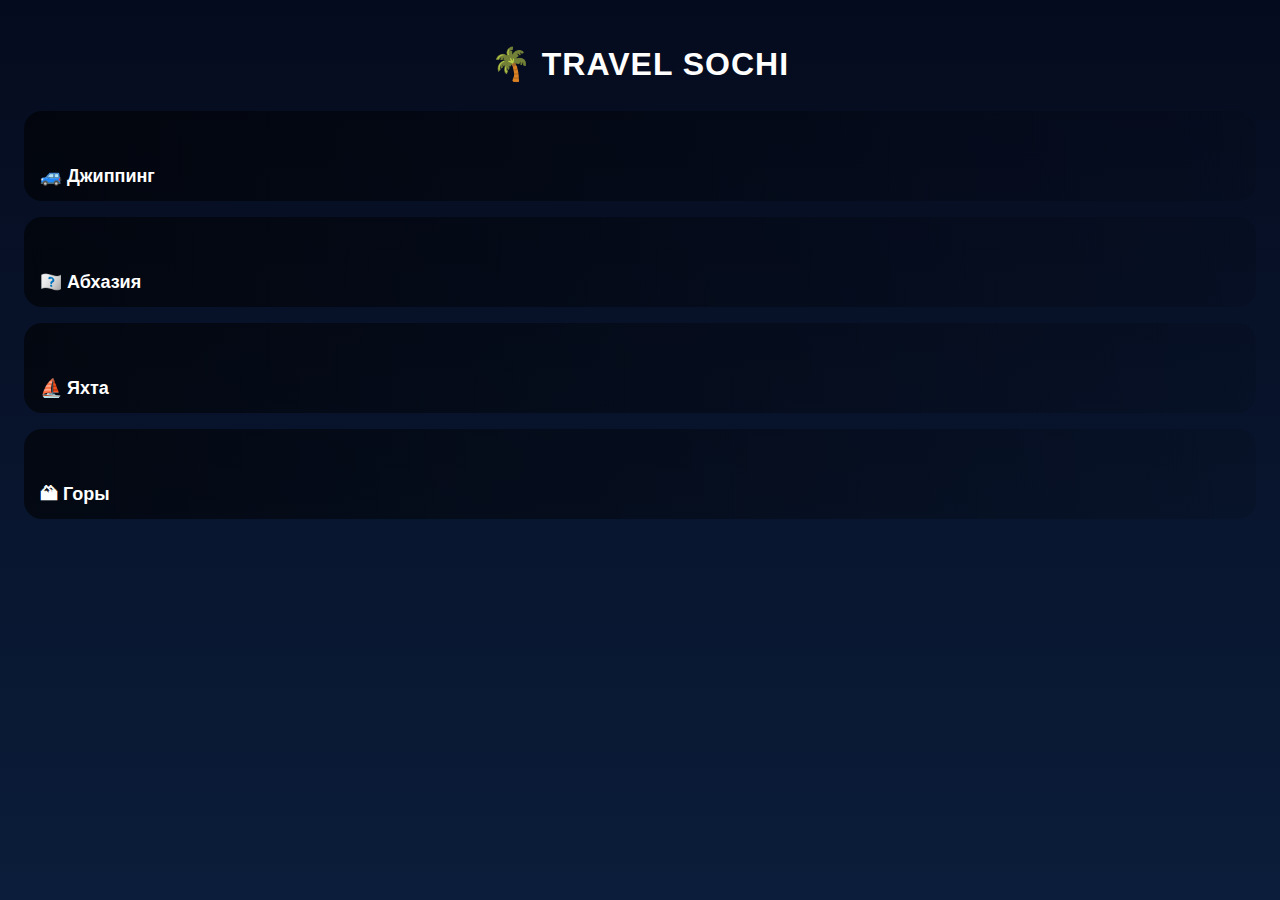
<file: index.html>
<!DOCTYPE html>
<html lang="ru">
<head>
  <meta charset="UTF-8" />
  <title>TRAVEL SOCHI</title>
  <meta name="viewport" content="width=device-width, initial-scale=1.0" />

  <style>
    * {
      box-sizing: border-box;
      font-family: -apple-system, BlinkMacSystemFont, "Segoe UI", sans-serif;
    }

    body {
      margin: 0;
      background: linear-gradient(180deg, #050b1e, #0b1d3a);
      color: white;
      overflow-x: hidden;
    }

    .screen {
      min-height: 100vh;
      padding: 24px;
      transition: transform 0.45s ease, opacity 0.45s ease;
    }

    .hidden {
      opacity: 0;
      transform: translateX(100%);
      pointer-events: none;
      position: absolute;
      top: 0;
      left: 0;
      width: 100%;
    }

    h1 {
      text-align: center;
      margin-bottom: 28px;
      letter-spacing: 1px;
    }

    .card {
      position: relative;
      height: 90px;
      background-size: cover;
      background-position: center;
      border-radius: 18px;
      margin-bottom: 16px;
      overflow: hidden;
      cursor: pointer;
      transition: transform 0.25s ease, box-shadow 0.25s ease;
    }

    .card::after {
      content: "";
      position: absolute;
      inset: 0;
      background: linear-gradient(90deg, rgba(0,0,0,0.6), rgba(0,0,0,0.1));
    }

    .card:hover {
      transform: scale(1.02);
      box-shadow: 0 10px 25px rgba(0,0,0,0.4);
    }

    .card:active {
      transform: scale(0.97);
    }

    .label {
      position: absolute;
      bottom: 14px;
      left: 16px;
      z-index: 2;
      font-size: 18px;
      font-weight: 600;
    }

    .back {
      margin-bottom: 20px;
      font-size: 16px;
      opacity: 0.7;
      cursor: pointer;
    }
  </style>
</head>

<body>

  <!-- ЭКРАН 1 -->
  <div id="home" class="screen">
    <h1>🌴 TRAVEL SOCHI</h1>

    <div class="card" onclick="openCategory('Джиппинг')" style="background-image:url('https://i.imgur.com/Jeep.jpg')">
      <div class="label">🚙 Джиппинг</div>
    </div>

    <div class="card" onclick="openCategory('Абхазия')" style="background-image:url('https://i.imgur.com/Abkhazia.jpg')">
      <div class="label">🇦🇧 Абхазия</div>
    </div>

    <div class="card" onclick="openCategory('Яхта')" style="background-image:url('https://i.imgur.com/Yacht.jpg')">
      <div class="label">⛵ Яхта</div>
    </div>

    <div class="card" onclick="openCategory('Горы')" style="background-image:url('https://i.imgur.com/Mountains.jpg')">
      <div class="label">🏔 Горы</div>
    </div>
  </div>

  <!-- ЭКРАН 2 -->
  <div id="category" class="screen hidden">
    <div class="back" onclick="goBack()">← Назад</div>
    <h1 id="categoryTitle"></h1>
    <p style="opacity:.7">Подробности будут здесь</p>
  </div>

  <script src="script.js"></script>
</body>
</html>
</file>
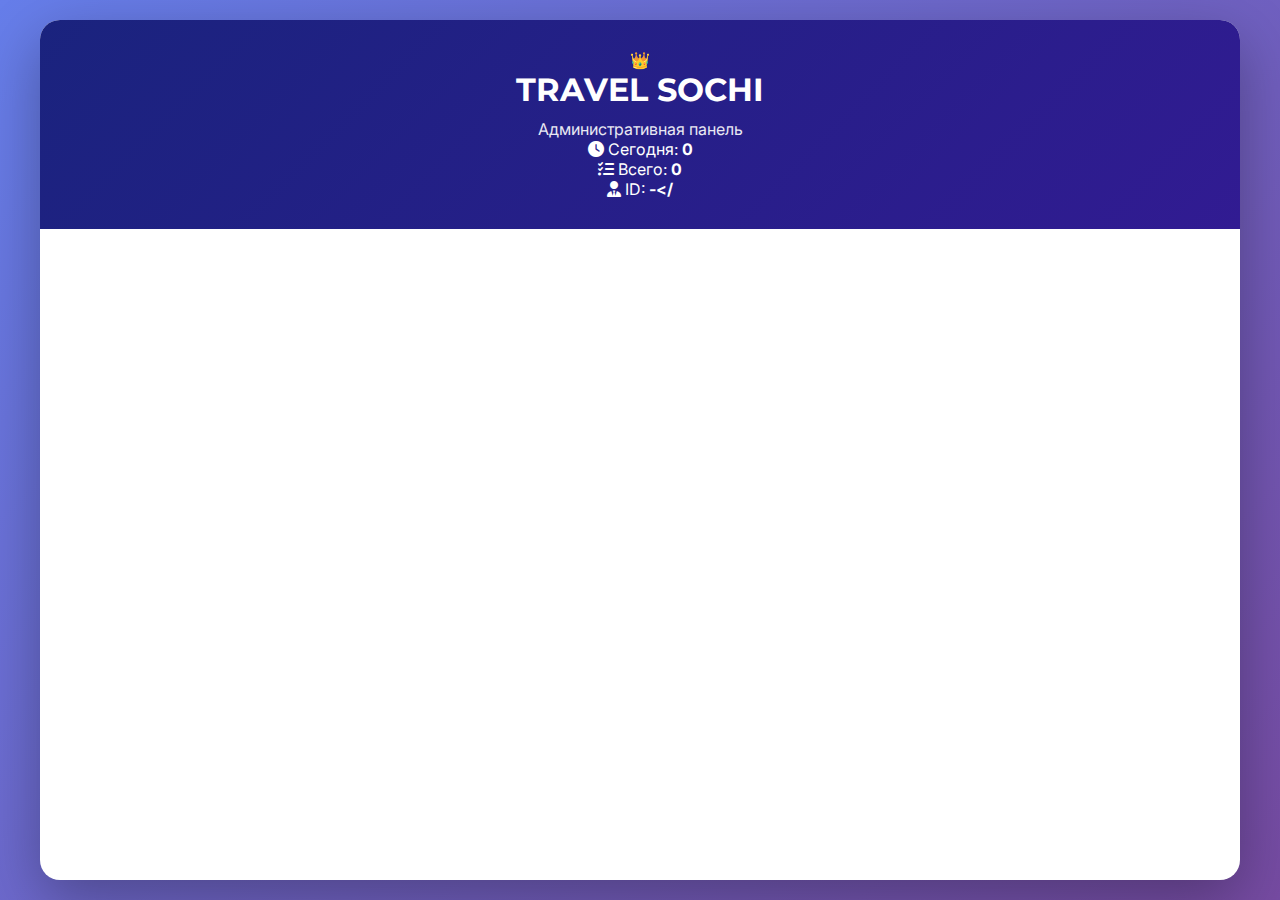
<file: admin.html>
<!DOCTYPE html>
<html lang="ru">
<head>
    <meta charset="UTF-8">
    <meta name="viewport" content="width=device-width, initial-scale=1.0">
    <title>🌴 TRAVEL SOCHI - Админ Панель</title>
    <link rel="stylesheet" href="admin.css">
    <!-- Google Fonts -->
    <link rel="preconnect" href="https://fonts.googleapis.com">
    <link rel="preconnect" href="https://fonts.gstatic.com" crossorigin>
    <link href="https://fonts.googleapis.com/css2?family=Montserrat:wght@400;500;600;700;800&family=Inter:wght@300;400;500;600&display=swap" rel="stylesheet">
    <!-- Font Awesome -->
    <link rel="stylesheet" href="https://cdnjs.cloudflare.com/ajax/libs/font-awesome/6.4.0/css/all.min.css">
    <!-- Telegram WebApp SDK -->
    <script src="https://telegram.org/js/telegram-web-app.js"></script>
</head>
<body>
    <div class="admin-container">
        <!-- Header -->
        <header class="admin-header">
            <div class="header-content">
                <div class="logo-container">
                    <div class="logo-icon">👑</div>
                    <div class="logo-text">
                        <h1 class="logo-title">TRAVEL SOCHI</h1>
                        <p class="logo-subtitle">Административная панель</p>
                    </div>
                </div>
                <div class="admin-info">
                    <div class="admin-stats">
                        <div class="stat-item">
                            <i class="fas fa-clock"></i>
                            <span>Сегодня: <strong id="today-count">0</strong></span>
                        </div>
                        <div class="stat-item">
                            <i class="fas fa-list-check"></i>
                            <span>Всего: <strong id="total-count">0</strong></span>
                        </div>
                        <div class="stat-item">
                            <i class="fas fa-user-tie"></i>
                            <span>ID: <strong id="admin-id">-</
</file>
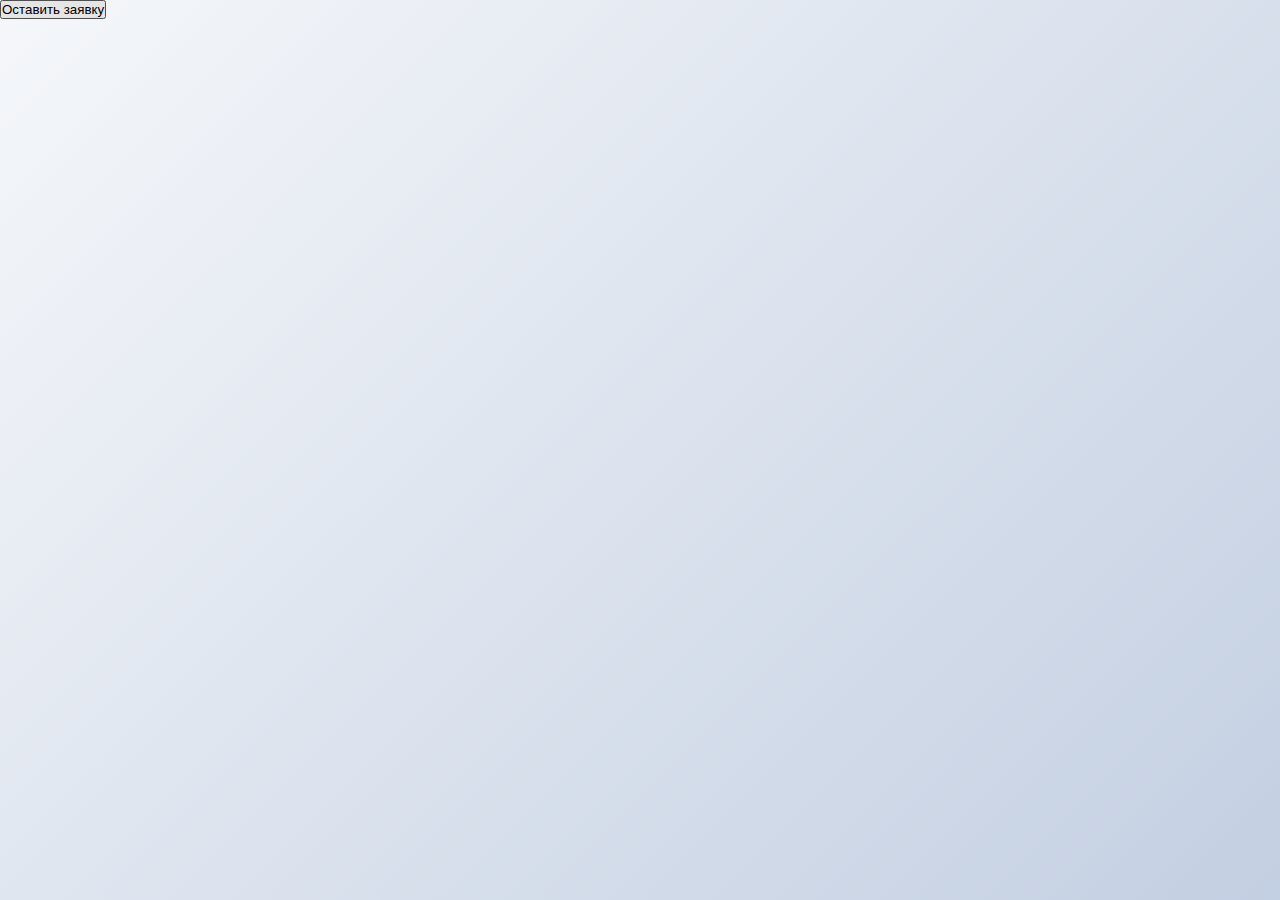
<file: tour.html>
<!DOCTYPE html>
<html lang="ru">
<head>
  <meta charset="UTF-8">
  <title>Тур</title>
  <meta name="viewport" content="width=device-width, initial-scale=1.0">
  <script src="https://telegram.org/js/telegram-web-app.js"></script>
  <link rel="stylesheet" href="style.css">
</head>
<body>

<div class="tour-hero" id="tourImage">
  <h1 id="tourTitle"></h1>
</div>

<div class="tour-content">
  <p id="tourDescription"></p>

  <button class="order-btn" onclick="sendOrder()">
    Оставить заявку
  </button>
</div>

<script src="script.js"></script>
</body>
</html>
</file>
<file: admin.css>
/* Админ-панель */
* {
    margin: 0;
    padding: 0;
    box-sizing: border-box;
}

body {
    font-family: 'Inter', sans-serif;
    background: linear-gradient(135deg, #667eea 0%, #764ba2 100%);
    min-height: 100vh;
    padding: 20px;
}

.admin-container {
    max-width: 1200px;
    margin: 0 auto;
    background: white;
    border-radius: 20px;
    box-shadow: 0 20px 60px rgba(0,0,0,0.3);
    overflow: hidden;
    min-height: calc(100vh - 40px);
}

.admin-header {
    background: linear-gradient(135deg, #1a237e, #311b92);
    color: white;
    padding: 30px;
    text-align: center;
}

.admin-header h1 {
    font-family: 'Montserrat', sans-serif;
    font-size: 32px;
    margin-bottom: 10px;
    display: flex;
    align-items: center;
    justify-content: center;
    gap: 15px;
}

.admin-header p {
    opacity: 0.9;
    font-size: 16px;
}

.admin-nav {
    background: #f5f5f5;
    padding: 20px;
    display: flex;
    gap: 10px;
    border-bottom: 2px solid #e0e0e0;
    flex-wrap: wrap;
}

.nav-btn {
    padding: 12px 24px;
    background: white;
    border: 2px solid #ddd;
    border-radius: 10px;
    cursor: pointer;
    font-weight: 600;
    transition: all 0.3s;
    display: flex;
    align-items: center;
    gap: 8px;
    font-family: 'Montserrat', sans-serif;
}

.nav-btn.active {
    background: linear-gradient(135deg, #2196F3, #1976D2);
    color: white;
    border-color: #2196F3;
}

.nav-btn:hover:not(.active) {
    background: #f0f0f0;
    border-color: #2196F3;
}

.admin-content {
    padding: 30px;
    min-height: 500px;
}

.section {
    display: none;
}

.section.active {
    display: block;
    animation: fadeIn 0.5s ease;
}

@keyframes fadeIn {
    from { opacity: 0; }
    to { opacity: 1; }
}

/* Общие стили секций */
.section h2 {
    font-family: 'Montserrat', sans-serif;
    font-size: 28px;
    color: #1a237e;
    margin-bottom: 10px;
    display: flex;
    align-items: center;
    gap: 12px;
}

.section > p {
    color: #666;
    margin-bottom: 30px;
    font-size: 16px;
}

/* Отзывы */
.reviews-list {
    display: grid;
    gap: 20px;
    margin-top: 20px;
}

.review-item {
    background: #f8f9fa;
    border-radius: 15px;
    padding: 25px;
    border-left: 4px solid #2196F3;
    position: relative;
    transition: transform 0.3s, box-shadow 0.3s;
}

.review-item:hover {
    transform: translateY(-3px);
    box-shadow: 0 8px 25px rgba(33, 150, 243, 0.15);
}

.review-header {
    display: flex;
    justify-content: space-between;
    align-items: flex-start;
    margin-bottom: 15px;
    flex-wrap: wrap;
    gap: 15px;
}

.review-info {
    flex: 1;
    min-width: 300px;
}

.review-info strong {
    font-size: 18px;
    color: #1a237e;
    display: block;
    margin-bottom: 5px;
}

.review-service {
    background: #e3f2fd;
    color: #1976D2;
    padding: 4px 12px;
    border-radius: 15px;
    font-size: 14px;
    display: inline-block;
    margin-bottom: 10px;
}

.review-stars {
    color: #FFC107;
    font-size: 18px;
    margin: 5px 0;
}

.review-actions {
    display: flex;
    gap: 10px;
    flex-wrap: wrap;
}

.btn {
    padding: 10px 20px;
    border: none;
    border-radius: 10px;
    cursor: pointer;
    font-weight: 600;
    transition: all 0.3s;
    display: flex;
    align-items: center;
    gap: 8px;
    font-family: 'Inter', sans-serif;
    font-size: 14px;
}

.btn-approve {
    background: linear-gradient(135deg, #4CAF50, #2E7D32);
    color: white;
}

.btn-approve:hover {
    background: linear-gradient(135deg, #45a049, #1B5E20);
    transform: translateY(-2px);
}

.btn-reject {
    background: linear-gradient(135deg, #f44336, #c62828);
    color: white;
}

.btn-reject:hover {
    background: linear-gradient(135deg, #e53935, #b71c1c);
    transform: translateY(-2px);
}

.btn-edit {
    background: linear-gradient(135deg, #FF9800, #EF6C00);
    color: white;
}

.btn-edit:hover {
    background: linear-gradient(135deg, #FB8C00, #E65100);
    transform: translateY(-2px);
}

.review-text {
    line-height: 1.6;
    margin: 15px 0;
    color: #333;
    font-size: 15px;
}

.review-meta {
    display: flex;
    justify-content: space-between;
    align-items: center;
    margin-top: 20px;
    padding-top: 15px;
    border-top: 1px solid #e0e0e0;
    flex-wrap: wrap;
    gap: 10px;
}

.review-date {
    font-size: 14px;
    color: #666;
}

.review-status {
    background: #4CAF50;
    color: white;
    padding: 4px 12px;
    border-radius: 12px;
    font-size: 12px;
    font-weight: 600;
}

.review-status.pending {
    background: #FF9800;
}

.review-status.rejected {
    background: #f44336;
}

.review-photos {
    display: flex;
    gap: 10px;
    margin-top: 15px;
    flex-wrap: wrap;
}

.review-photo {
    width: 80px;
    height: 80px;
    object-fit: cover;
    border-radius: 10px;
    cursor: pointer;
    transition: transform 0.3s;
}

.review-photo:hover {
    transform: scale(1.1);
}

/* Статистика */
.stats-grid {
    display: grid;
    grid-template-columns: repeat(auto-fit, minmax(250px, 1fr));
    gap: 20px;
    margin-top: 30px;
}

.stat-card {
    background: linear-gradient(135deg, #667eea, #764ba2);
    color: white;
    padding: 30px;
    border-radius: 15px;
    text-align: center;
    transition: transform 0.3s, box-shadow 0.3s;
}

.stat-card:hover {
    transform: translateY(-5px);
    box-shadow: 0 10px 30px rgba(102, 126, 234, 0.4);
}

.stat-card i {
    font-size: 36px;
    margin-bottom: 15px;
    opacity: 0.9;
}

.stat-number {
    font-size: 48px;
    font-weight: 800;
    margin: 10px 0;
    font-family: 'Montserrat', sans-serif;
}

.stat-label {
    font-size: 16px;
    opacity: 0.9;
}

/* Галерея */
.gallery-manager {
    margin-top: 30px;
}

.gallery-categories-admin {
    display: grid;
    grid-template-columns: repeat(auto-fit, minmax(200px, 1fr));
    gap: 20px;
    margin-top: 20px;
}

.category-admin-card {
    background: #f8f9fa;
    border-radius: 15px;
    padding: 20px;
    border: 2px solid #e0e0e0;
    transition: all 0.3s;
    cursor: pointer;
}

.category-admin-card:hover {
    border-color: #2196F3;
    transform: translateY(-3px);
}

.category-admin-card h4 {
    font-family: 'Montserrat', sans-serif;
    color: #1a237e;
    margin-bottom: 10px;
    display: flex;
    align-items: center;
    gap: 10px;
}

.category-stats {
    display: flex;
    justify-content: space-between;
    margin-top
</file>
<file: style.css>
/* Основные стили */
* {
    margin: 0;
    padding: 0;
    box-sizing: border-box;
}

body {
    font-family: 'Inter', sans-serif;
    background: linear-gradient(135deg, #f5f7fa 0%, #c3cfe2 100%);
    color: #333;
    min-height: 100vh;
}

.app-container {
    max-width: 480px;
    margin: 0 auto;
    background: white;
    min-height: 100vh;
    box-shadow: 0 0 30px rgba(0,0,0,0.1);
    position: relative;
}

/* Заголовок */
.app-header {
    background: linear-gradient(135deg, #1a237e 0%, #311b92 100%);
    color: white;
    padding: 20px;
    position: sticky;
    top: 0;
    z-index: 100;
}

.header-content {
    display: flex;
    align-items: center;
    justify-content: space-between;
}

.logo-container {
    display: flex;
    align-items: center;
    gap: 15px;
}

.logo-icon {
    font-size: 36px;
    background: rgba(255,255,255,0.1);
    width: 60px;
    height: 60px;
    border-radius: 50%;
    display: flex;
    align-items: center;
    justify-content: center;
    backdrop-filter: blur(10px);
}

.logo-text {
    flex: 1;
}

.logo-title {
    font-family: 'Montserrat', sans-serif;
    font-weight: 800;
    font-size: 22px;
    margin: 0;
    line-height: 1.2;
}

.logo-subtitle {
    font-size: 14px;
    opacity: 0.9;
    margin-top: 4px;
}

.header-tagline {
    background: rgba(255,255,255,0.1);
    padding: 10px 15px;
    border-radius: 10px;
    margin-top: 10px;
    font-size: 14px;
    display: flex;
    align-items: center;
    gap: 10px;
}

/* Основной контент */
.main-content {
    padding: 20px;
    padding-bottom: 80px;
}

.screen {
    display: none;
    animation: fadeIn 0.3s ease;
}

.screen.active {
    display: block;
}

@keyframes fadeIn {
    from { opacity: 0; transform: translateY(10px); }
    to { opacity: 1; transform: translateY(0); }
}

.screen-header {
    margin-bottom: 25px;
    text-align: center;
}

.screen-header h2 {
    font-family: 'Montserrat', sans-serif;
    font-weight: 700;
    font-size: 24px;
    color: #1a237e;
    margin-bottom: 10px;
    display: flex;
    align-items: center;
    justify-content: center;
    gap: 10px;
}

.screen-subtitle {
    color: #666;
    font-size: 14px;
}

/* Типы отдыха */
.vacation-types {
    display: flex;
    justify-content: center;
    gap: 15px;
    margin: 20px 0;
}

.type-badge {
    display: flex;
    align-items: center;
    gap: 8px;
    padding: 10px 20px;
    border-radius: 25px;
    font-weight: 600;
    font-size: 14px;
}

.type-badge.budget {
    background: linear-gradient(135deg, #4CAF50, #2E7D32);
    color: white;
}

.type-badge.individual {
    background: linear-gradient(135deg, #FF9800, #EF6C00);
    color: white;
}

/* Карточки */
.cards-container {
    display: grid;
    gap: 20px;
    margin-top: 20px;
}

.card {
    background: white;
    border-radius: 20px;
    overflow: hidden;
    box-shadow: 0 4px 15px rgba(0,0,0,0.1);
    transition: transform 0.3s, box-shadow 0.3s;
    cursor: pointer;
}

.card:hover {
    transform: translateY(-5px);
    box-shadow: 0 8px 25px rgba(0,0,0,0.15);
}

.card-image {
    position: relative;
    height: 180px;
    overflow: hidden;
}

.card-image img {
    width: 100%;
    height: 100%;
    object-fit: cover;
    transition: transform 0.5s;
}

.card:hover .card-image img {
    transform: scale(1.05);
}

.service-type {
    position: absolute;
    top: 15px;
    right: 15px;
    background: white;
    padding: 5px 15px;
    border-radius: 20px;
    font-size: 12px;
    font-weight: 600;
    box-shadow: 0 2px 10px rgba(0,0,0,0.2);
}

.service-type.budget {
    background: #4CAF50;
    color: white;
}

.service-type.individual {
    background: #FF9800;
    color: white;
}

.card-content {
    padding: 20px;
}

.card-content h4 {
    font-family: 'Montserrat', sans-serif;
    font-weight: 600;
    font-size: 18px;
    margin-bottom: 10px;
    color: #1a237e;
}

.card-content p {
    color: #666;
    font-size: 14px;
    line-height: 1.5;
    margin-bottom: 15px;
}

.card-footer {
    display: flex;
    justify-content: space-between;
    align-items: center;
}

.price {
    font-weight: 700;
    font-size: 18px;
    color: #1a237e;
}

.btn-details {
    background: linear-gradient(135deg, #2196F3, #1976D2);
    color: white;
    border: none;
    width: 40px;
    height: 40px;
    border-radius: 50%;
    cursor: pointer;
    display: flex;
    align-items: center;
    justify-content: center;
    transition: transform 0.3s;
}

.btn-details:hover {
    transform: scale(1.1);
}

/* Детали услуги */
.details-container {
    background: white;
    border-radius: 20px;
    overflow: hidden;
    box-shadow: 0 4px 20px rgba(0,0,0,0.1);
}

.details-image-container {
    position: relative;
    height: 250px;
    overflow: hidden;
}

.details-image-container img {
    width: 100%;
    height: 100%;
    object-fit: cover;
}

.back-button {
    background: white;
    border: none;
    padding: 12px 20px;
    border-radius: 10px;
    display: flex;
    align-items: center;
    gap: 10px;
    cursor: pointer;
    font-weight: 600;
    color: #333;
    margin-bottom: 20px;
    box-shadow: 0 2px 10px rgba(0,0,0,0.1);
    transition: all 0.3s;
}

.back-button:hover {
    background: #f5f5f5;
    transform: translateX(-5px);
}

.details-content {
    padding: 25px;
}

.price-type-container {
    display: flex;
    gap: 10px;
    margin: 10px 0;
}

.price-label {
    background: #4CAF50;
    color: white;
    padding: 6px 15px;
    border-radius: 20px;
    font-size: 14px;
    font-weight: 600;
}

.type-label {
    background: #2196F3;
    color: white;
    padding: 6px 15px;
    border-radius: 20px;
    font-size: 14px;
    font-weight: 600;
}

.details-info {
    background: #f8f9fa;
    padding: 20px;
    border-radius: 15px;
    margin: 20px 0;
}

.details-info p:first-child {
    font-weight: 600;
    margin-bottom: 10px;
    color: #1a237e;
    display: flex;
    align-items: center;
    gap: 10px;
}

.details-features {
    display: grid;
    grid-template-columns: repeat(3, 1fr);
    gap: 15px;
    margin: 25px 0;
}

.feature {
    background: #f0f4ff;
    padding: 15px;
    border-radius: 15px;
    text-align: center;
    display: flex;
    flex-direction: column;
    align-items: center;
    gap: 8px;
}

.feature i {
    font-size: 20px;
    color: #2196F3;
}

.feature span {
    font-size: 12px;
    font-weight: 600;
    color: #333;
}

/* Кнопки */
.btn-primary {
    background: linear-gradient(135deg, #1a237e, #311b92);
    color: white;
    border: none;
    padding: 18px;
    border-radius: 15px;
    font-family: 'Montserrat', sans-serif;
    font-weight: 600;
    font-size: 16px;
    cursor: pointer;
    width: 100%;
    display: flex;
    align-items: center;
    justify-content: center;
    gap: 12px;
    transition: all 0.3s;
}

.btn-primary:hover {
    transform: translateY(-2px);
    box-shadow: 0 8px 20px rgba(26, 35, 126, 0.3);
}

.btn-secondary {
    background: white;
    color: #1a237e;
    border: 2px solid #1a237e;
    padding: 15px 25px;
    border-radius: 15px;
    font-family: 'Montserrat', sans-serif;
    font-weight: 600;
    font-size: 14px;
    cursor: pointer;
    display: flex;
    align-items: center;
    justify-content: center;
    gap: 10px;
    transition: all 0.3s;
    margin-top: 15px;
    width: 100%;
}

.btn-secondary:hover {
    background: #1a237e;
    color: white;
}

.btn-gallery {
    margin-top: 15px;
}

/* Галерея на главной */
.gallery-section, .reviews-section {
    margin-top: 40px;
    padding: 25px;
    background: white;
    border-radius: 20px;
    box-shadow: 0 4px 15px rgba(0,0,0,0.05);
}

.gallery-categories {
    display: grid;
    grid-template-columns: repeat(2, 1fr);
    gap: 15px;
    margin: 20px 0;
}

.gallery-category {
    position: relative;
    border-radius: 15px;
    overflow: hidden;
    cursor: pointer;
    transition: transform 0.3s;
    height: 150px;
}

.gallery-category:hover {
    transform: translateY(-5px);
}

.category-image {
    width: 100%;
    height: 100%;
    object-fit: cover;
}

.category-overlay {
    position: absolute;
    bottom: 0;
    left: 0;
    right: 0;
    background: linear-gradient(to top, rgba(0,0,0,0.8), transparent);
    color: white;
    padding: 15px;
}

.category-title {
    font-weight: 600;
    margin-bottom: 5px;
    font-size: 14px;
}

.category-count {
    font-size: 12px;
    opacity: 0.9;
}

/* Галерея медиа */
.gallery-container {
    background: white;
    border-radius: 20px;
    padding: 20px;
    box-shadow: 0 4px 20px rgba(0,0,0,0.1);
}

.media-type-tabs {
    display: flex;
    gap: 10px;
    margin: 20px 0;
    justify-content: center;
    flex-wrap: wrap;
}

.media-tab {
    padding: 10px 20px;
    border: none;
    background: #f0f0f0;
    border-radius: 25px;
    cursor: pointer;
    transition: all 0.3s;
    display: flex;
    align-items: center;
    gap: 8px;
    font-weight: 600;
}

.media-tab.active {
    background: linear-gradient(135deg, #2196F3, #1976D2);
    color: white;
}

.media-grid {
    display: grid;
    grid-template-columns: repeat(2, 1fr);
    gap: 15px;
    margin-top: 20px;
}

.media-item {
    position: relative;
    border-radius: 15px;
    overflow: hidden;
    cursor: pointer;
    aspect-ratio: 1;
}

.media-item.video::before {
    content: '▶';
    position: absolute;
    top: 50%;
    left: 50%;
    transform: translate(-50%, -50%);
    background: rgba(0,0,0,0.7);
    color: white;
    width: 50px;
    height: 50px;
    border-radius: 50%;
    display: flex;
    align-items: center;
    justify-content: center;
    font-size: 20px;
    z-index: 2;
}

.media-image, .media-video {
    width: 100%;
    height: 100%;
    object-fit: cover;
}

.media-caption {
    position: absolute;
    bottom: 0;
    left: 0;
    right: 0;
    background: rgba(0,0,0,0.7);
    color: white;
    padding: 10px;
    font-size: 12px;
}

/* Отзывы */
.reviews-container {
    display: grid;
    gap: 20px;
    margin: 25px 0;
}

.review-card {
    background: #f8f9fa;
    border-radius: 15px;
    padding: 20px;
    border-left: 4px solid #2196F3;
}

.review-header {
    display: flex;
    justify-content: space-between;
    align-items: center;
    margin-bottom: 15px;
}

.review-author {
    display: flex;
    align-items: center;
    gap: 10px;
}

.author-avatar {
    width: 40px;
    height: 40px;
    background: linear-gradient(135deg, #2196F3, #21CBF3);
    border-radius: 50%;
    display: flex;
    align-items: center;
    justify-content: center;
    color: white;
    font-weight: bold;
}

.review-stars {
    color: #FFC107;
    font-size: 14px;
}

.review-service {
    background: #e3f2fd;
    color: #1976D2;
    padding: 4px 10px;
    border-radius: 12px;
    font-size: 12px;
    margin-left: 10px;
}

.review-text {
    line-height: 1.6;
    margin-bottom: 15px;
}

.review-photos {
    display: flex;
    gap: 10px;
    flex-wrap: wrap;
}

.review-photo {
    width: 80px;
    height: 80px;
    object-fit: cover;
    border-radius: 10px;
    cursor: pointer;
}

.review-date {
    font-size: 12px;
    color: #666;
    margin-top: 10px;
}

/* Форма отзыва */
.review-container {
    background: white;
    border-radius: 20px;
    padding: 25px;
    box-shadow: 0 4px 20px rgba(0,0,0,0.1);
}

.rating-stars {
    display: flex;
    gap: 5px;
    margin: 10px 0;
}

.star {
    font-size: 32px;
    color: #ddd;
    cursor: pointer;
    transition: color 0.2s;
}

.star.active {
    color: #FFC107;
}

.star:hover {
    color: #FFC107;
}

.rating-text {
    font-size: 14px;
    color: #666;
    margin-top: 5px;
}

.photo-upload {
    margin-top: 10px;
}

.photo-preview {
    display: flex;
    gap: 10px;
    margin-top: 15px;
    flex-wrap: wrap;
}

.preview-image {
    width: 100px;
    height: 100px;
    object-fit: cover;
    border-radius: 10px;
    border: 2px solid #2196F3;
}

/* Форма заказа (остается без изменений, используйте ваш текущий CSS) */
.form-container {
    background: white;
    border-radius: 20px;
    padding: 25px;
    box-shadow: 0 4px 20px rgba(0,0,0,0.1);
}

.form-section {
    margin-bottom: 30px;
}

.form-section h4 {
    font-family: 'Montserrat', sans-serif;
    font-weight: 600;
    color: #1a237e;
    margin-bottom: 20px;
    display: flex;
    align-items: center;
    gap: 10px;
}

.form-grid {
    display: grid;
    gap: 15px;
}

.form-group {
    margin-bottom: 20px;
}

.form-group label {
    display: block;
    margin-bottom: 8px;
    font-weight: 600;
    color: #333;
    display: flex;
    align-items: center;
    gap: 8px;
}

.form-group input,
.form-group select,
.form-group textarea {
    width: 100%;
    padding: 15px;
    border: 2px solid #e0e0e0;
    border-radius: 12px;
    font-family: 'Inter', sans-serif;
    font-size: 16px;
    transition: border-color 0.3s;
}

.form-group input:focus,
.form-group select:focus,
.form-group textarea:focus {
    outline: none;
    border-color: #2196F3;
}

.checkboxes-grid {
    display: grid;
    grid-template-columns: repeat(2, 1fr);
    gap: 15px;
}

.checkbox-card {
    background: #f8f9fa;
    border: 2px solid #e0e0e0;
    border-radius: 15px;
    padding: 15px;
    cursor: pointer;
    transition: all 0.3s;
}

.checkbox-card:hover {
    border-color: #2196F3;
    transform: translateY(-2px);
}

.checkbox-content {
    display: flex;
    align-items: center;
    gap: 12px;
}

.checkbox-content i {
    font-size: 20px;
    color: #2196F3;
}

.checkbox-text {
    flex: 1;
}

.checkbox-text strong {
    display: block;
    font-size: 14px;
    margin-bottom: 4px;
}

.checkbox-text span {
    font-size: 12px;
    color: #4CAF50;
    font-weight: 600;
}

/* Успешный экран */
.success-container {
    text-align: center;
    padding: 40px 20px;
}

.success-animation {
    position: relative;
    width: 120px;
    height: 120px;
    margin: 0 auto 30px;
}

.success-icon {
    width: 80px;
    height: 80px;
    background: linear-gradient(135deg, #4CAF50, #2E7D32);
    border-radius: 50%;
    display: flex;
    align-items: center;
    justify-content: center;
    color: white;
    font-size: 36px;
    position: absolute;
    top: 20px;
    left: 20px;
    z-index: 2;
    animation: bounce 0.5s ease;
}

@keyframes bounce {
    0%, 100% { transform: scale(1); }
    50% { transform: scale(1.1); }
}

.ring {
    position: absolute;
    border-radius: 50%;
    border: 4px solid;
    animation: pulse 2s infinite;
}

.ring-1 {
    width: 120px;
    height: 120px;
    border-color: #4CAF50;
    animation-delay: 0s;
}

.ring-2 {
    width: 100px;
    height: 100px;
    border-color: #4CAF50;
    top: 10px;
    left: 10px;
    animation-delay: 0.5s;
}

.ring-3 {
    width: 80px;
    height: 80px;
    border-color: #4CAF50;
    top: 20px;
    left: 20px;
    animation-delay: 1s;
}

@keyframes pulse {
    0% { opacity: 1; transform: scale(0.8); }
    100% { opacity: 0; transform: scale(1.2); }
}

.success-message {
    font-size: 16px;
    color: #666;
    margin: 20px 0;
    line-height: 1.6;
}

.success-details {
    background: #f0f7ff;
    padding: 20px;
    border-radius: 15px;
    margin: 25px 0;
    text-align: left;
}

.success-details p {
    margin: 10px 0;
    display: flex;
    align-items: center;
    gap: 10px;
}

/* Подвал */
.app-footer {
    background: #f8f9fa;
    padding: 25px 20px;
    position: fixed;
    bottom: 0;
    width: 100%;
    max-width: 480px;
    border-top: 1px solid #e0e0e0;
}

.footer-content {
    text-align: center;
}

.footer-links {
    display: flex;
    justify-content: center;
    align-items: center;
    gap: 15px;
    margin-bottom: 15px;
    flex-wrap: wrap;
}

.footer-links a {
    color: #2196F3;
    text-decoration: none;
    font-weight: 600;
    font-size: 14px;
    display: flex;
    align-items: center;
    gap: 8px;
    transition: color 0.3s;
}

.footer-links a:hover {
    color: #1a237e;
}

.footer-divider {
    color: #999;
}

.footer-copyright {
    font-size: 12px;
    color: #666;
}

/* Загрузка */
.loading-overlay {
    position: fixed;
    top: 0;
    left: 0;
    right: 0;
    bottom: 0;
    background: rgba(255,255,255,0.9);
    display: none;
    align-items: center;
    justify-content: center;
    z-index: 1000;
}

.loading-spinner {
    text-align: center;
}

.spinner {
    width: 50px;
    height: 50px;
    border: 5px solid #f3f3f3;
    border-top: 5px solid #2196F3;
    border-radius: 50%;
    animation: spin 1s linear infinite;
    margin: 0 auto 20px;
}

@keyframes spin {
    0% { transform: rotate(0deg); }
    100% { transform: rotate(360deg); }
}

/* Кнопка админа */
.admin-btn {
    position: fixed;
    bottom: 90px;
    right: 20px;
    background: linear-gradient(135deg, #9C27B0, #673AB7);
    color: white;
    border: none;
    border-radius: 50px;
    padding: 15px 25px;
    cursor: pointer;
    box-shadow: 0 4px 15px rgba(156, 39, 176, 0.4);
    z-index: 1000;
    font-weight: 600;
    display: flex;
    align-items: center;
    gap: 10px;
    font-family: 'Montserrat', sans-serif;
}

/* Модальное окно */
.modal-overlay {
    position: fixed;
    top: 0;
    left: 0;
    right: 0;
    bottom: 0;
    background: rgba(0,0,0,0.9);
    display: none;
    align-items: center;
    justify-content: center;
    z-index: 2000;
}

.modal-content {
    max-width: 90%;
    max-height: 90%;
    position: relative;
}

.modal-image {
    max-width: 100%;
    max-height: 90vh;
    border-radius: 10px;
}

.close-modal {
    position: absolute;
    top: -40px;
    right: 0;
    background: none;
    border: none;
    color: white;
    font-size: 30px;
    cursor: pointer;
}

/* Адаптивность */
@media (max-width: 480px) {
    .app-container {
        max-width: 100%;
        box-shadow: none;
    }
    
    .gallery-categories {
        grid-template-columns: 1fr;
    }
    
    .media-grid {
        grid-template-columns: 1fr;
    }
    
    .checkboxes-grid {
        grid-template-columns: 1fr;
    }
    
    .vacation-types {
        flex-direction: column;
        align-items: center;
    }
    
    .details-features {
        grid-template-columns: 1fr;
    }
}
</file>
